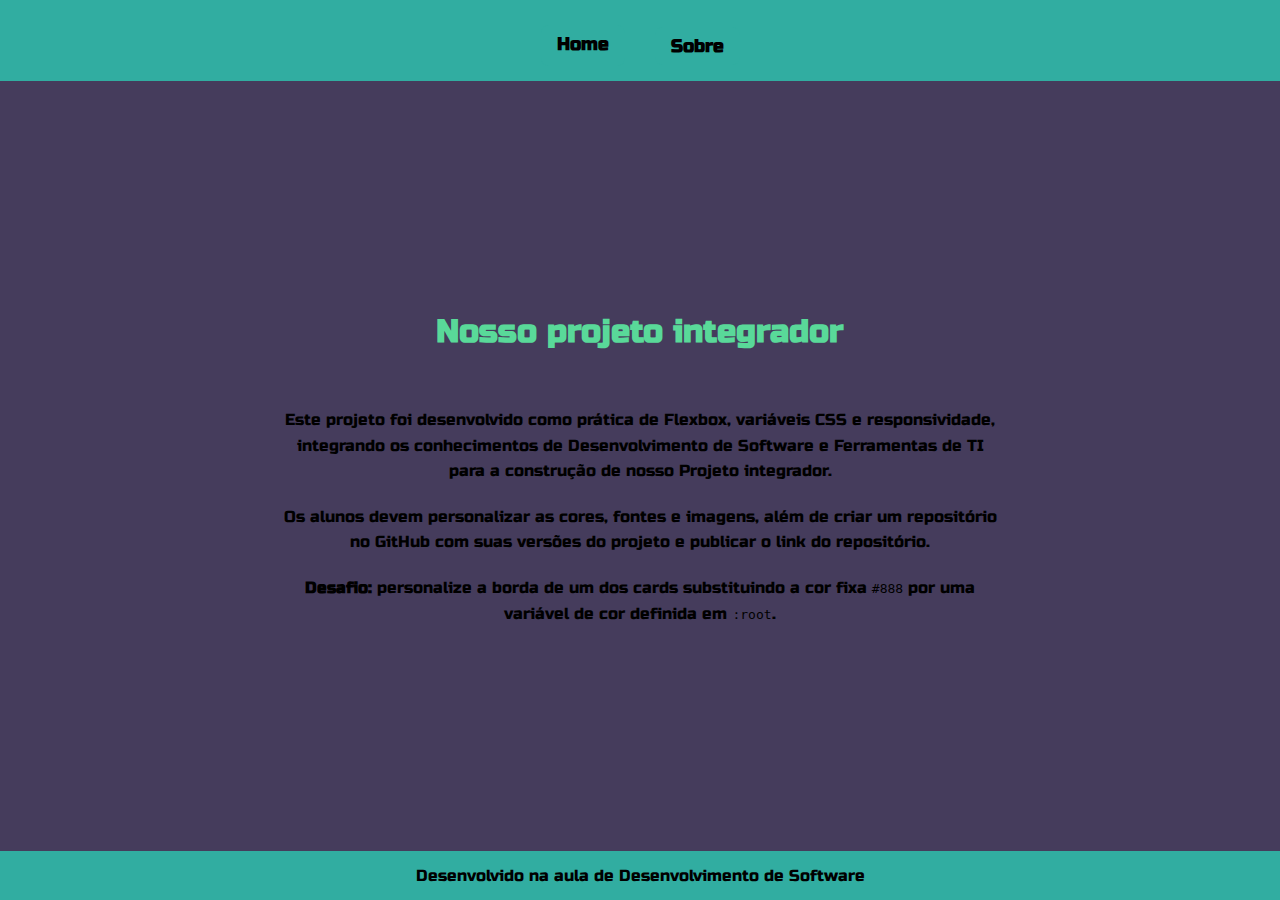
<file: about.html>
<!DOCTYPE html>
<html lang="pt-br">
<head>
  <meta charset="UTF-8">
  <meta name="viewport" content="width=device-width, initial-scale=1.0">
  <title>Sobre o Projeto</title>
  <link rel="stylesheet" href="style.css">
</head>
<body>

  <header class="cabecalho">
    <nav class="menu">
      <a href="index.html" class="menu__link">Home</a>
      <a href="about.html" class="menu__link ativo">Sobre</a>
    </nav>
  </header>

  <main class="container about">
    <h1 class="titulo-pagina">Nosso projeto integrador</h1>

    <p>Este projeto foi desenvolvido como prática de Flexbox, variáveis CSS e responsividade,
      integrando os conhecimentos de Desenvolvimento de Software e Ferramentas de TI para a construção de nosso Projeto integrador.</p>

    <p>Os alunos devem personalizar as cores, fontes e imagens, além de criar um repositório no GitHub
      com suas versões do projeto e publicar o link do repositório.</p>

    <p><strong>Desafio:</strong> personalize a borda de um dos cards substituindo a cor fixa
      <code>#888</code> por uma variável de cor definida em <code>:root</code>.</p>
  </main>

  <footer class="rodape">
    <p>Desenvolvido na aula de Desenvolvimento de Software</p>
  </footer>
</body>
</html>
</file>
<file: style.css>
@import url('https://fonts.googleapis.com/css2?family=Russo+One&display=swap');

:root {
  --cor-primaria: #453c5c;
  --cor-secundaria: : #51647a;
  --cor-terciaria: #31ada1; /* <- ATIVIDADE ---- trocar A COR */
  --cor-hover: #59d999;
}

* {
  margin: 0;
  padding: 0;
  box-sizing: border-box;
}

body {
  font-family: "Russo One", sans-serif;
  font-weight: 400;
  font-style: normal;
  color: var(--cor-secundaria);
  background-color: var(--cor-primaria);
  display: flex;
  flex-direction: column;
  min-height: 100vh;
}

/* ---------- CABEÇALHO ---------- */
.cabecalho {
  background-color: var(--cor-terciaria);
  text-align: center;
  padding: 15px 10px;
  display: flex;
  justify-content: center;
}

/* MENU */
.menu {
  display: flex;
  gap: 30px;
  justify-content: center;
  align-items: center;
}

.menu__link {
  text-decoration: none;
  color: var(--cor-secundaria);
  font-weight: 600;
  font-size: 18px;
  padding: 8px 16px;
  border-radius: 8px;
  transition: 0.3s;
  border-bottom: 3px solid transparent;
}

.menu__link:hover {
  background-color: var(--cor-hover);
}

.menu__link.ativo {
  border-bottom: 3px solid var(--cor-secundaria);
}

/* ---------- TÍTULO PRINCIPAL ---------- */
.titulo-pagina {
  width: 100%;
  text-align: center;
  font-size: 2rem;
  font-weight: 600;
  margin-bottom: 30px;
  color: var(--cor-hover);
}

/* ---------- CONTEÚDO PRINCIPAL ---------- */
.container {
  flex: 1;
  display: flex;
  justify-content: center;
  align-items: center;
  flex-wrap: wrap;
  gap: 30px;
  padding: 40px;
}

.card {
  background-color: var(--cor-hover);
  border: none solid #888; /* <- ATIVIDADE ---- trocar por variável */
  border-radius: 10px;
  width: 300px;
  text-align: center;
  padding: 1rem;
  transition: transform 0.5s;
  margin: 1rem;
  display: flex;
  flex-direction: column; /* Empilha os itens verticalmente */
  align-items: center;    /* Centraliza-os horizontalmente (como o text-align) */
  gap: 1rem;              /* <<< A MÁGICA: Adiciona 1rem de espaço ENTRE cada item */
}

.card:hover {
  transform: scale(1.25);
}

.card img {
  width: 100%;
  max-width: 150px;
  border-radius: 50%;
  margin-bottom: 15px;
  object-fit: cover;
}

a {
  background-color: var(--cor-terciaria);
  border: none;
  color: white;
  padding: 10px 20px;
  margin-top: 10px;
  border-radius: 8px;
  cursor: pointer;
  font-weight: bold;
}

a:hover {
  background-color: var(--cor-primaria);
  border: 2px solid var(--cor-terciaria);
}

/* ---------- PÁGINA SOBRE ---------- */
.about {
  flex-direction: column;
  text-align: center;
  gap: 20px;
  max-width: 800px;
  margin: auto;
  line-height: 1.6;
}

/* ---------- RODAPÉ ---------- */
.rodape {
  background-color: var(--cor-terciaria);
  text-align: center;
  padding: 15px;
  color: var(--cor-secundaria);
}

/* ---------- RESPONSIVIDADE ---------- */
@media (max-width: 768px) {
  .container {
    flex-direction: column;
    padding: 20px;
  }

  .card {
    width: 80%;
  }

  .menu {
    flex-wrap: wrap;
    gap: 10px;
  }

  .titulo-pagina {
    font-size: 1.5rem;
  }
}
</file>
